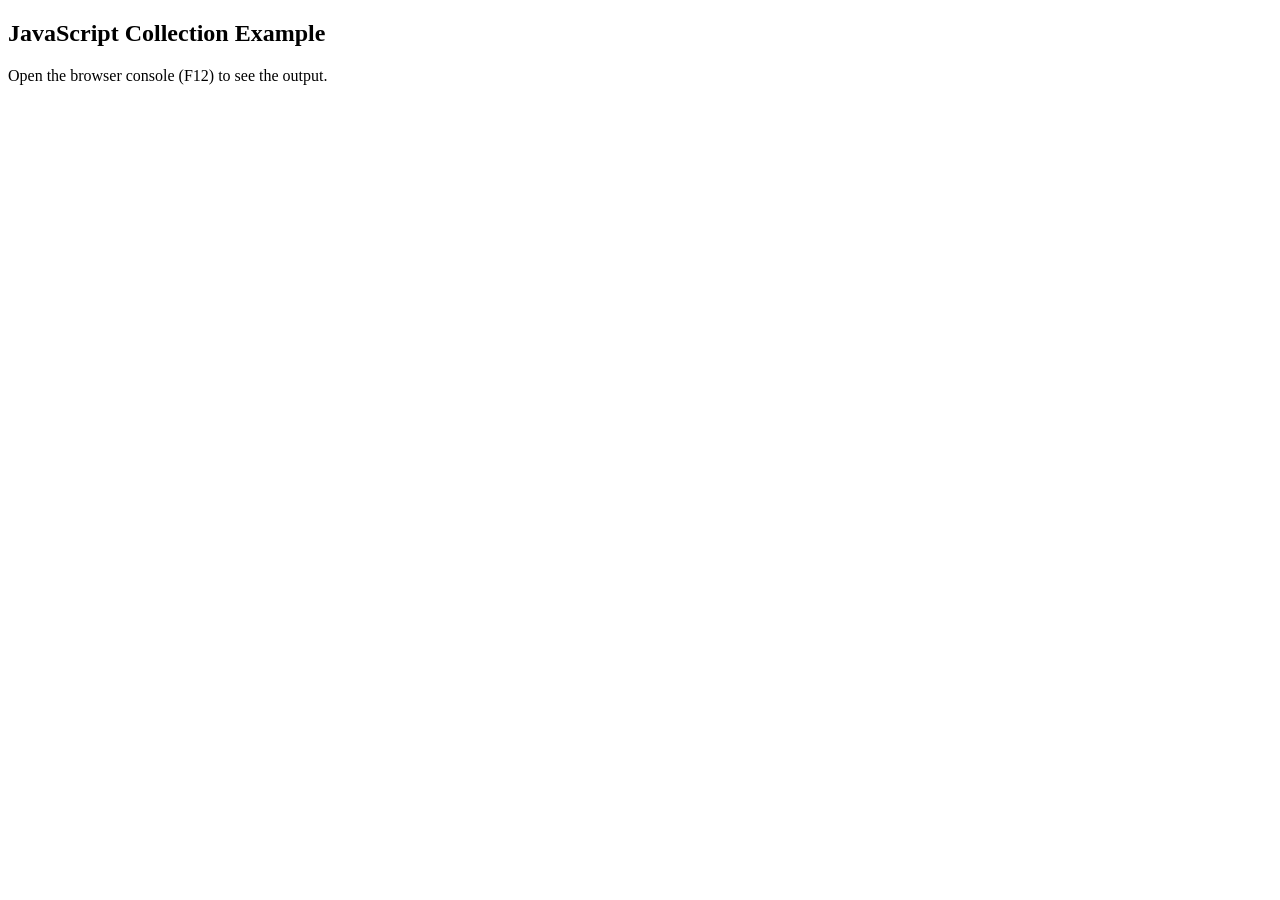
<file: index.html>
<!DOCTYPE html>
<html>
<head>
    <title>Array Collection Example</title>
</head>
<body>

    <h2>JavaScript Collection Example</h2>
    <p>Open the browser console (F12) to see the output.</p>

    <script src="script.js"></script>

</body>
</html>
</file>
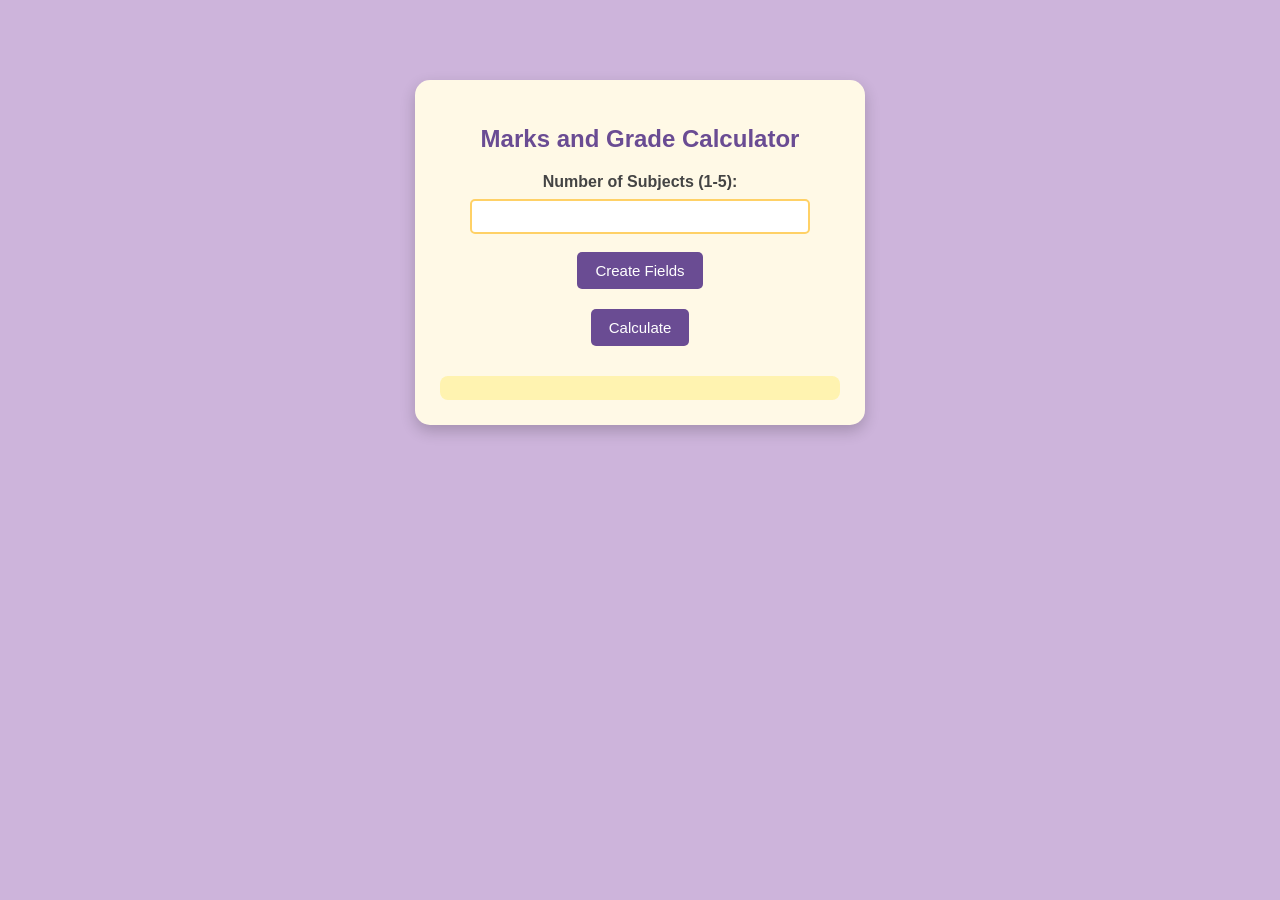
<file: END_term_practical/index.html>
<!DOCTYPE html>
<html lang="en">
<head>
    <meta charset="UTF-8">
    <title>Marks and Grade Calculator</title>
    <link rel="stylesheet" href="style.css">
</head>
<body>

    <div class="container">
        <h2>Marks and Grade Calculator</h2>

        <label>Number of Subjects (1-5):</label>
        <input type="number" id="numSubjects" min="1" max="5">

        <button onclick="createInputs()">Create Fields</button>

        <div id="subjects"></div>

        <button onclick="calculateGrade()">Calculate</button>

        <div id="result"></div>
    </div>

    <script src="script.js"></script>

</body>
</html>
</file>
<file: END_term_practical/style.css>
body {
    font-family: Arial, sans-serif;
    background-color: #CDB4DB; /* Lavender */
    margin: 0;
    padding: 0;
}

.container {
    width: 400px;
    margin: 80px auto;
    padding: 25px;
    background-color: #FFF9E6; /* Soft Cream Yellow */
    border-radius: 15px;
    box-shadow: 0 6px 15px rgba(0, 0, 0, 0.2);
    text-align: center;
}

h2 {
    color: #6A4C93; /* Deep Lavender */
}

label {
    font-weight: bold;
    color: #444;
}

input {
    width: 80%;
    padding: 8px;
    margin: 8px 0;
    border: 2px solid #FFD166; /* Soft Yellow */
    border-radius: 5px;
    outline: none;
}

input:focus {
    border-color: #6A4C93;
}

button {
    background-color: #6A4C93; /* Lavender Purple */
    color: white;
    border: none;
    padding: 10px 18px;
    margin: 10px;
    border-radius: 5px;
    cursor: pointer;
    font-size: 15px;
}

button:hover {
    background-color: #5A3E85;
}

#result {
    margin-top: 20px;
    padding: 12px;
    background-color: #FFF3B0; /* Light Yellow */
    border-radius: 8px;
    font-size: 18px;
    font-weight: bold;
    color: #333;
}
</file>
